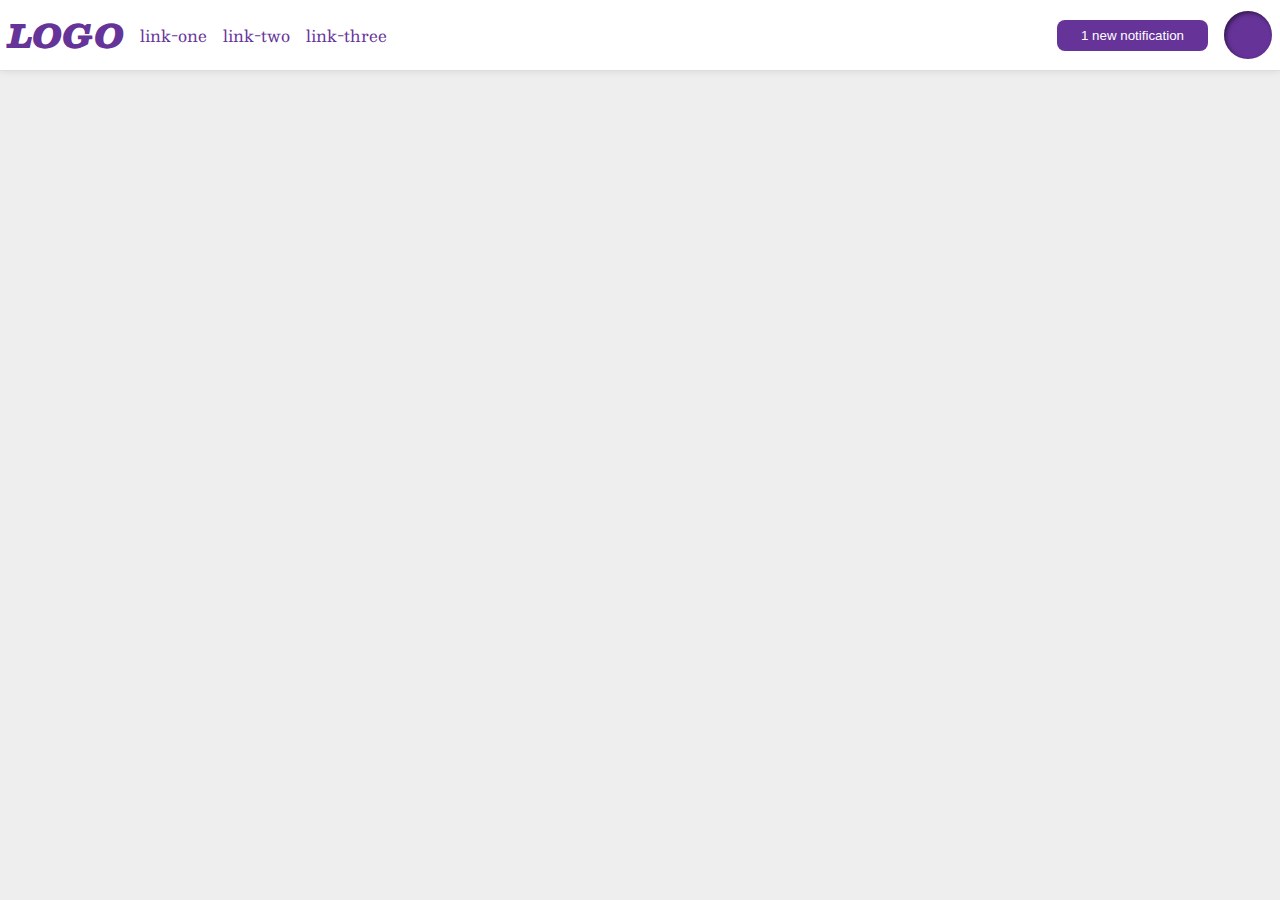
<file: flex/03-flex-header-2/index.html>
<!DOCTYPE html>
<html lang="en">
  <head>
    <meta charset="UTF-8">
    <meta http-equiv="X-UA-Compatible" content="IE=edge">
    <meta name="viewport" content="width=device-width, initial-scale=1.0">
    <title>Flex Header 2</title>
    <link rel="stylesheet" href="style.css">
  </head>
  <body>
    <div class="header">
      <div class="left">
        <div class="logo">
          LOGO
        </div>
        <ul class="links">
          <li><a href="google.com">link-one</a></li>
          <li><a href="google.com">link-two</a></li>
          <li><a href="google.com">link-three</a></li>
        </ul>
      </div>
      <div class="right">
        <button class="notifications">
          1 new notification
        </button>
        <div class="profile-image"></div>
      </div>
    </div>
  </body>
</html>
</file>
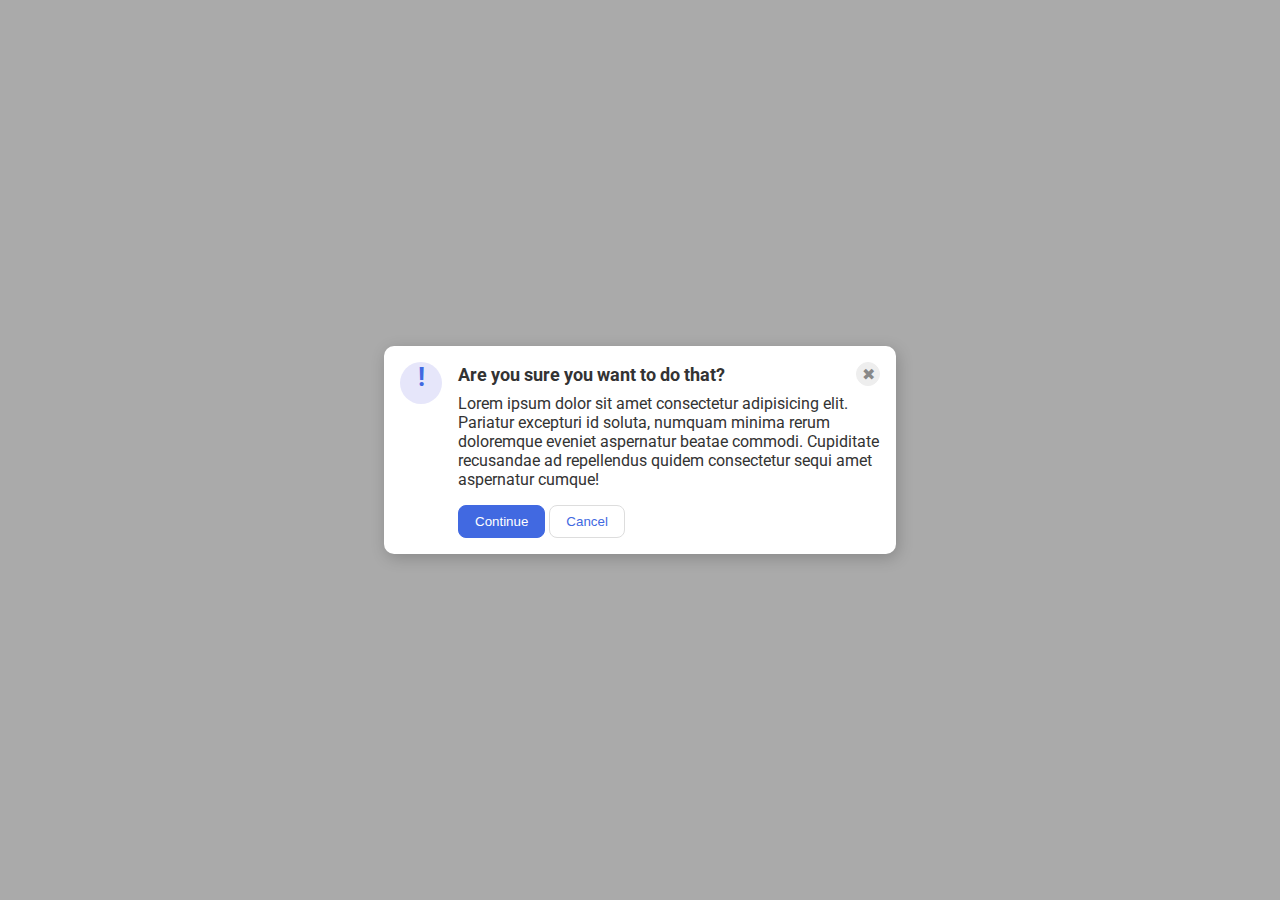
<file: flex/05-flex-modal/index.html>
<!DOCTYPE html>
<html lang="en">
  <head>
    <meta charset="UTF-8">
    <meta http-equiv="X-UA-Compatible" content="IE=edge">
    <meta name="viewport" content="width=device-width, initial-scale=1.0">
    <link rel="stylesheet" href="style.css">
    <title>Modal</title>
  </head>
  <body>
    <div class="modal">
      <div class="icon">!</div>
      <div class="container">
          <div class="header">Are you sure you want to do that?
            <button class="close-button">✖</button>
          </div>  
          <div class="text">Lorem ipsum dolor sit amet consectetur adipisicing elit. Pariatur excepturi id soluta, numquam minima rerum doloremque eveniet aspernatur beatae commodi. Cupiditate recusandae ad repellendus quidem consectetur sequi amet aspernatur cumque!</div>
          <button class="continue">Continue</button>
          <button class="cancel">Cancel</button>     
      </div>
    </div>
  </body>
</html>
</file>
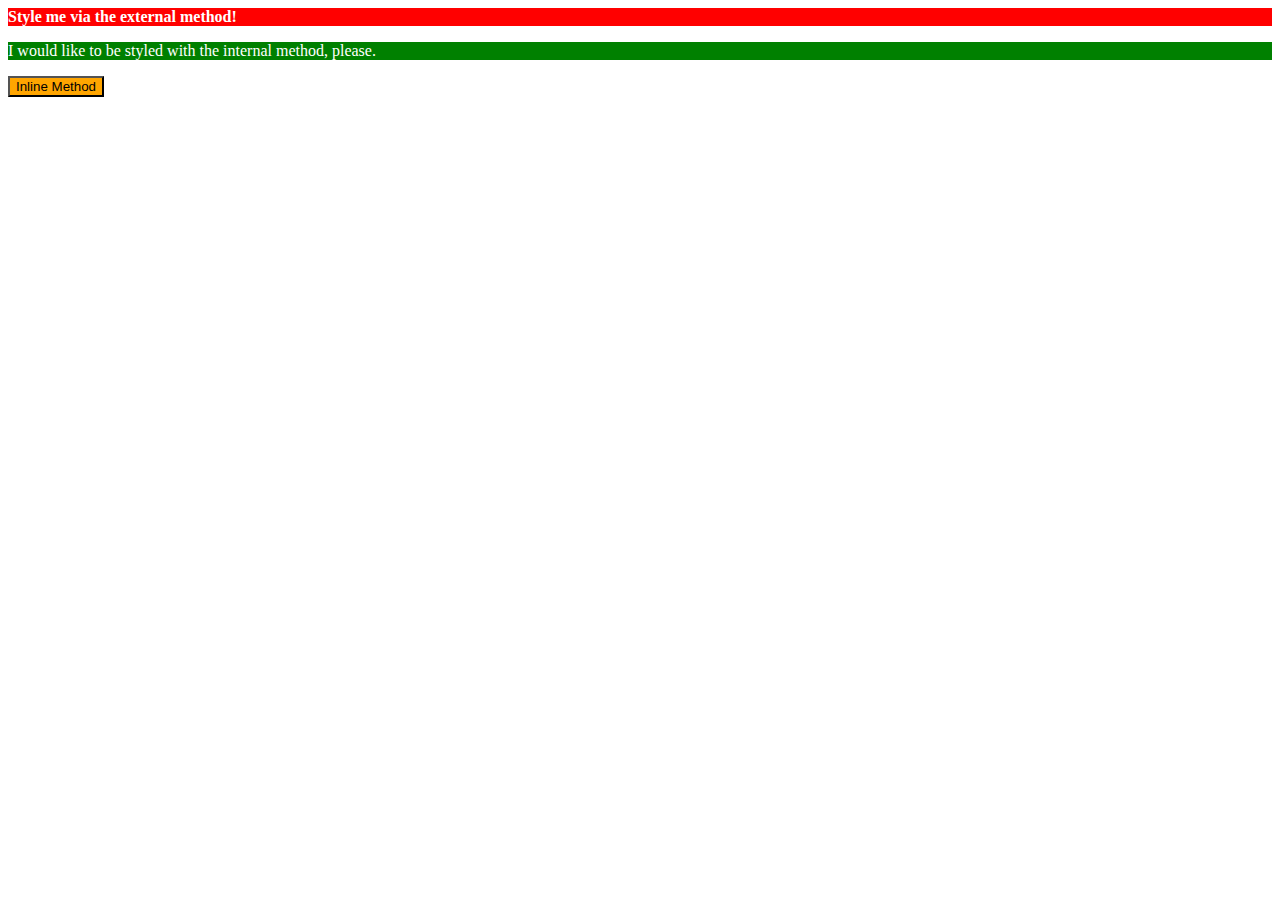
<file: foundations/01-css-methods/index.html>
<!DOCTYPE html>
<html lang="en">
  <head>
    <link rel="stylesheet" href="style.css" />
    <style>
      p {
        color: white;
        background-color: green;
      }
    </style>
    <meta charset="UTF-8">
    <meta http-equiv="X-UA-Compatible" content="IE=edge">
    <meta name="viewport" content="width=device-width, initial-scale=1.0">
    <title>Methods for Adding CSS</title>
  </head>
  <body>
    <div>Style me via the external method!</div>
    <p>I would like to be styled with the internal method, please.</p>
    <button style="background-color: orange;">Inline Method</button>
  </body>
</html>
</file>
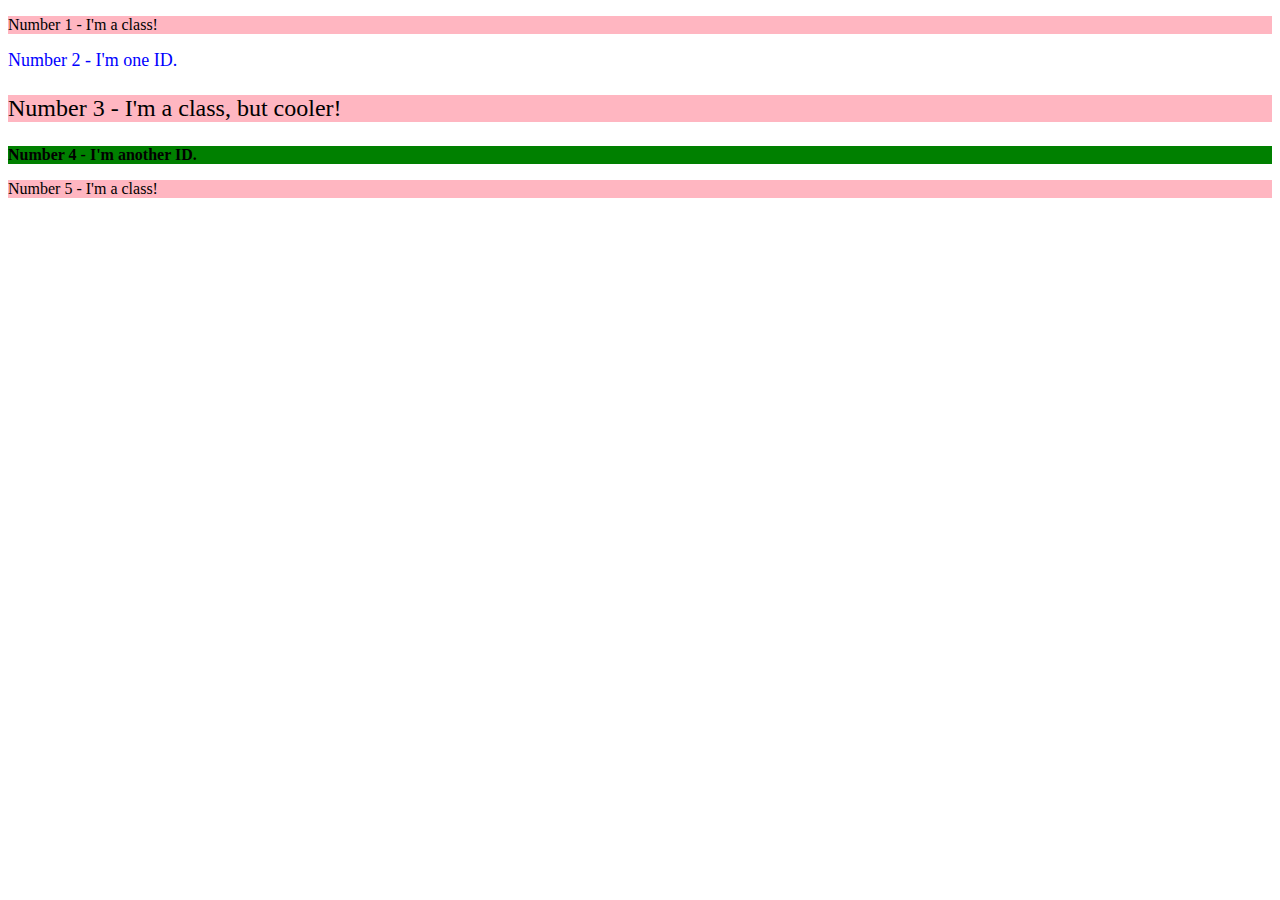
<file: foundations/02-class-id-selectors/index.html>
<!DOCTYPE html>
<html lang="en">
  <head>
    <meta charset="UTF-8">
    <meta http-equiv="X-UA-Compatible" content="IE=edge">
    <meta name="viewport" content="width=device-width, initial-scale=1.0">
    <title>Class and ID Selectors</title>
    <link rel="stylesheet" href="style.css">
  </head>
  <body>
    <p>Number 1 - I'm a class!</p>
    <div id="sectionone">Number 2 - I'm one ID.</div>
    <p id="fontsize">Number 3 - I'm a class, but cooler!</p>
    <div id="sectiontwo">Number 4 - I'm another ID.</div>
    <p>Number 5 - I'm a class!</p>
  </body>
</html>
</file>
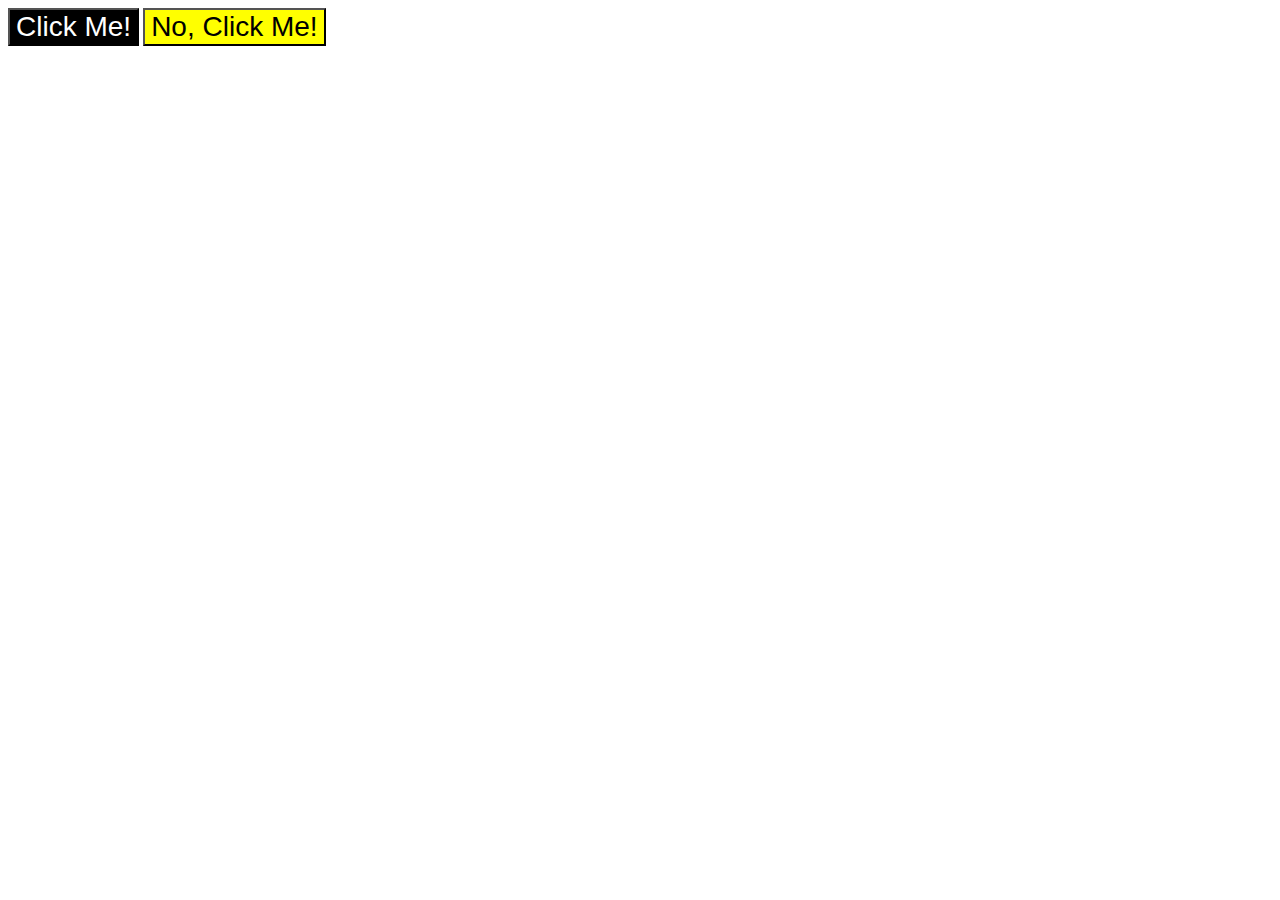
<file: foundations/03-grouping-selectors/index.html>
<!DOCTYPE html>
<html lang="en">
  <head>
    <meta charset="UTF-8">
    <meta http-equiv="X-UA-Compatible" content="IE=edge">
    <meta name="viewport" content="width=device-width, initial-scale=1.0">
    <title>Grouping Selectors</title>
    <link rel="stylesheet" href="style.css">
  </head>
  <body>
    <button id="one">Click Me!</button>
    <button id="two">No, Click Me!</button>
  </body>
</html>
</file>
<file: flex/03-flex-header-2/style.css>
/* this is some magical font-importing.  
you'll learn about it later. */
@import url('https://fonts.googleapis.com/css2?family=Besley:ital,wght@0,400;1,900&display=swap');

body {
  margin: 0;
  background: #eee;
  font-family: Besley, serif;
}

.header {
  background: white;
  border-bottom: 1px solid #ddd;
  box-shadow: 0 0 8px rgba(0,0,0,.1);
  display: flex;
  justify-content: space-between;
  padding: 8px;
}

.profile-image {
  background: rebeccapurple;
  box-shadow: inset 2px 2px 4px rgba(0,0,0,.5);
  border-radius: 50%;
  width: 48px;
  height: 48px;
}

.logo {
  color: rebeccapurple;
  font-size: 32px;
  font-weight: 900;
  font-style: italic;
}

button {
  border: none;
  border-radius: 8px;
  background: rebeccapurple;
  color: white;
  padding: 8px 24px;
}

a {
  /* this removes the line under our links */
  text-decoration: none;
  color: rebeccapurple;
}

ul {
  list-style-type: none;
  display: flex;
  margin: 0;
  padding: 0;
  gap: 16px;
}

.left, .right {
  display: flex;
  align-items: center;
  gap: 16px;
}
</file>
<file: flex/05-flex-modal/style.css>
@import url('https://fonts.googleapis.com/css2?family=Roboto:wght@400;700&display=swap');

html, body {
  height: 100%;
}

body {
  font-family: Roboto, sans-serif;
  margin: 0;
  background: #aaa;
  color: #333;
  /* I'll give you this one for free lol */
  display: flex;
  align-items: center;
  justify-content: center;
}

.modal {
  background: white;
  width: 480px;
  border-radius: 10px;
  box-shadow: 2px 4px 16px rgba(0,0,0,.2);
  display: flex;
  gap: 16px;
  padding: 16px;
}

.icon {
  color: royalblue;
  font-size: 26px;
  font-weight: 700;
  background: lavender;
  width: 42px;
  height: 42px;
  border-radius: 50%;
  display: flex;
  align-items: left;
  justify-content: center;
  flex-shrink: 0;
}

.close-button {
  background: #eee;
  border-radius: 50%;
  color: #888;
  font-weight: 400;
  font-size: 16px;
  height: 24px;
  width: 24px;
  display: flex;
  align-items: center;
  justify-content: center;
  border: 1px solid #eee;
  padding: 0;
}

button {
  cursor: pointer;
  padding: 8px 16px;
  border-radius: 8px;
}

button.continue {
  background: royalblue;
  border: 1px solid royalblue;
  color: white;
}

button.cancel {
  background: white;
  border: 1px solid #ddd;
  color: royalblue;
}

.header {
display: flex;
align-items: center;
justify-content: space-between;
font-size: 18px;
font-weight: 700;
margin-bottom: 8px;
}

.text {
  margin-bottom: 16px;
}
</file>
<file: foundations/01-css-methods/style.css>
div {
    color: white;
    background-color: red;
    font-weight: 700;
}
</file>
<file: foundations/02-class-id-selectors/style.css>
p  {
    background-color: lightpink;
    font: verdana, "DejaVu Sans", Sans-serif;
   
}

#fontsize {
    font-size: 24px;
}

#sectionone {
    font-size: large;
    color: blue;
}

#sectiontwo {
    background-color: green;
    font-weight: 700
}
</file>
<file: foundations/03-grouping-selectors/style.css>
button {
    font: Helvetica, "Times New Roman", Sans-serif;
    font-size: 28px;
}

#one {
    color: white;
    background-color: black;
}

#two {
    color: black;
    background-color: yellow;
}
</file>
